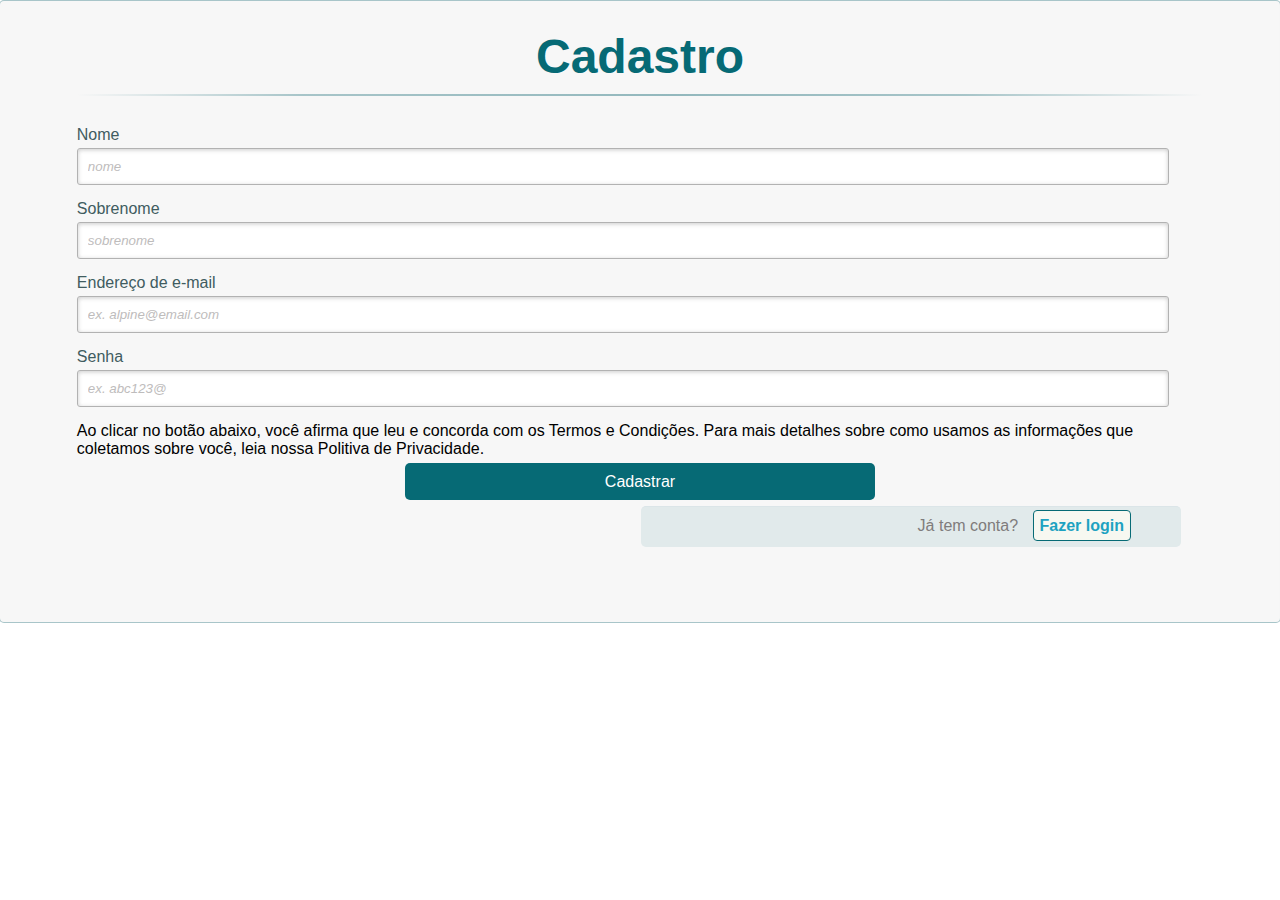
<file: cadastro.html>
<!DOCTYPE html>
<head>
  <meta charset="UTF-8" />
  <title>Cadastro</title>
  <meta name="viewport" content="width=device-width, initial-scale=1.0"> 
  <link rel="stylesheet" type="text/css" href="stylelogin.css" />
</head>
<body>     
 
      <!--FORMULÁRIO DE CADASTRO-->
      <div id="cadastro">
        <form method="post" action=""> 
          <h1>Cadastro</h1> 
           
          <p> 
            <label for="nome_cad">Nome</label>
            <input id="nome_cad" name="nome_cad" required="required" type="text" placeholder="nome" />
          </p>

          <p> 
            <label for="sobrenome_cad">Sobrenome</label>
            <input id="sobrenome_cad" name="sobrenome_cad" required="required" type="text" placeholder="sobrenome" />
          </p>

          <p> 
            <label for="email_cad">Endereço de e-mail</label>
            <input id="email_cad" name="email_cad" required="required" type="email" placeholder="ex. alpine@email.com"/> 
          </p>
           
          <p> 
            <label for="senha_cad">Senha</label>
            <input id="senha_cad" name="senha_cad" required="required" type="password" placeholder="ex. abc123@"/>
          </p>
          
          <p>Ao clicar no botão abaixo, você afirma que leu e concorda com os Termos e Condições. Para mais detalhes sobre como usamos as informações que coletamos sobre você, leia nossa Politiva de Privacidade.</p>

          <p> 
            <center><a href="login.html" class="btn">Cadastrar</a></center>
          </p>
           
          <p class="link">  
            Já tem conta?
            <a href="login.html">Fazer login </a>
          </p>
        </form>
      </div>  
</body>
</html>
</file>
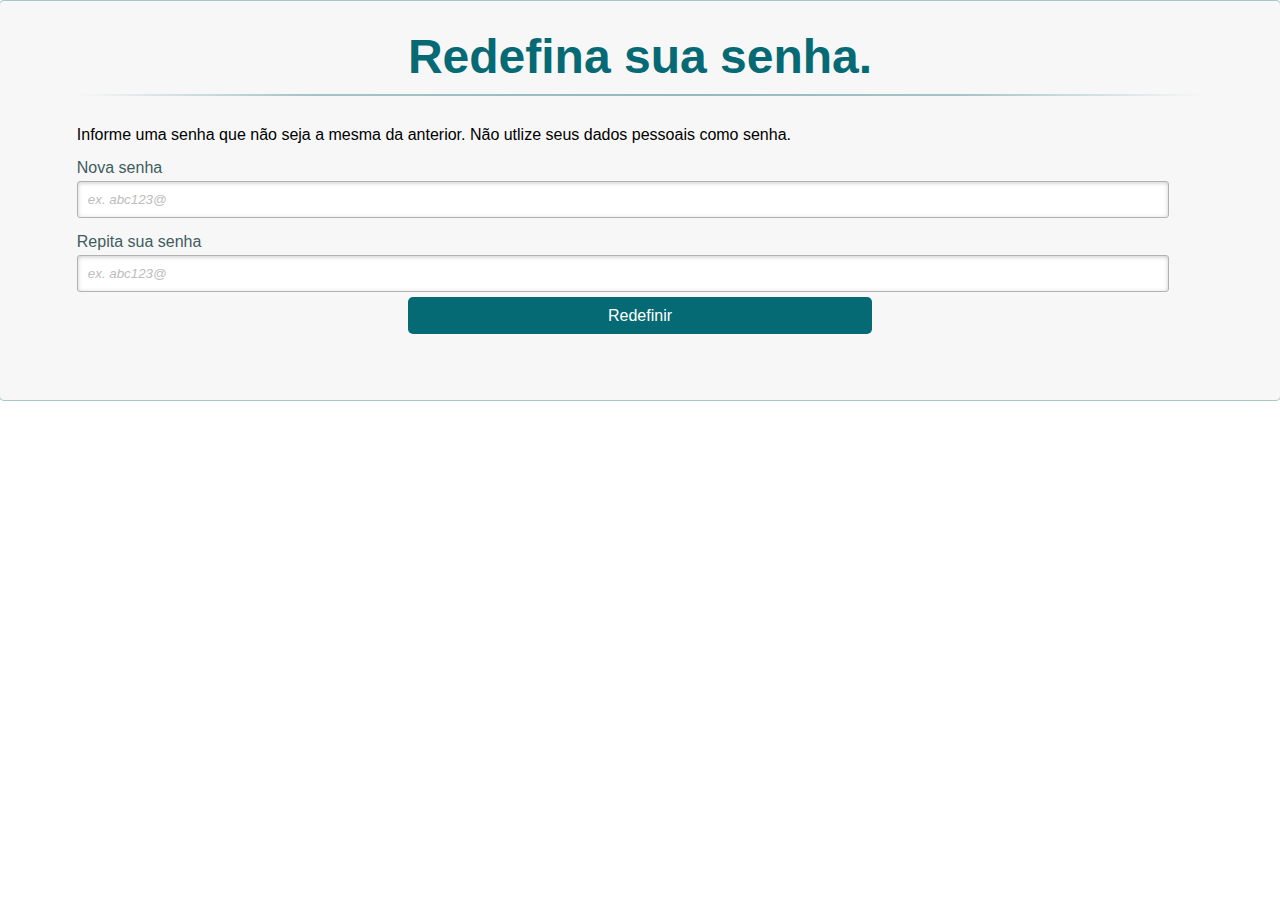
<file: colocarsenha.html>
<!DOCTYPE html>
<head>
  <meta charset="UTF-8" />
  <title>Redefinir Senha</title>
  <meta name="viewport" content="width=device-width, initial-scale=1.0"> 
  <link rel="stylesheet" type="text/css" href="stylelogin.css" />
</head>
<body>
     
      <!--FORMULÁRIO DE CADASTRO DE SENHA-->
      <div id="login">
        <form method="post" action=""> 
          <h1>Redefina sua senha.</h1> 
              
          <p>Informe uma senha que não seja a mesma da anterior. Não utlize seus dados pessoais como senha.</p>

          <p> 
            <label for="senha_cad">Nova senha</label>
            <input id="senha_cad" name="senha_cad" required="required" type="password" placeholder="ex. abc123@"/>
          </p>
          
          <p> 
            <label for="senha_cad">Repita sua senha</label>
            <input id="senha_cad" name="senha_cad" required="required" type="password" placeholder="ex. abc123@"/>
          </p>
          
          <p> 
            <center><a href="login.html" class="btn">Redefinir</a></center>
          </p>
           
        </form>
      </div>
 
        </form>
      </div> 
</body>
</html>
</file>
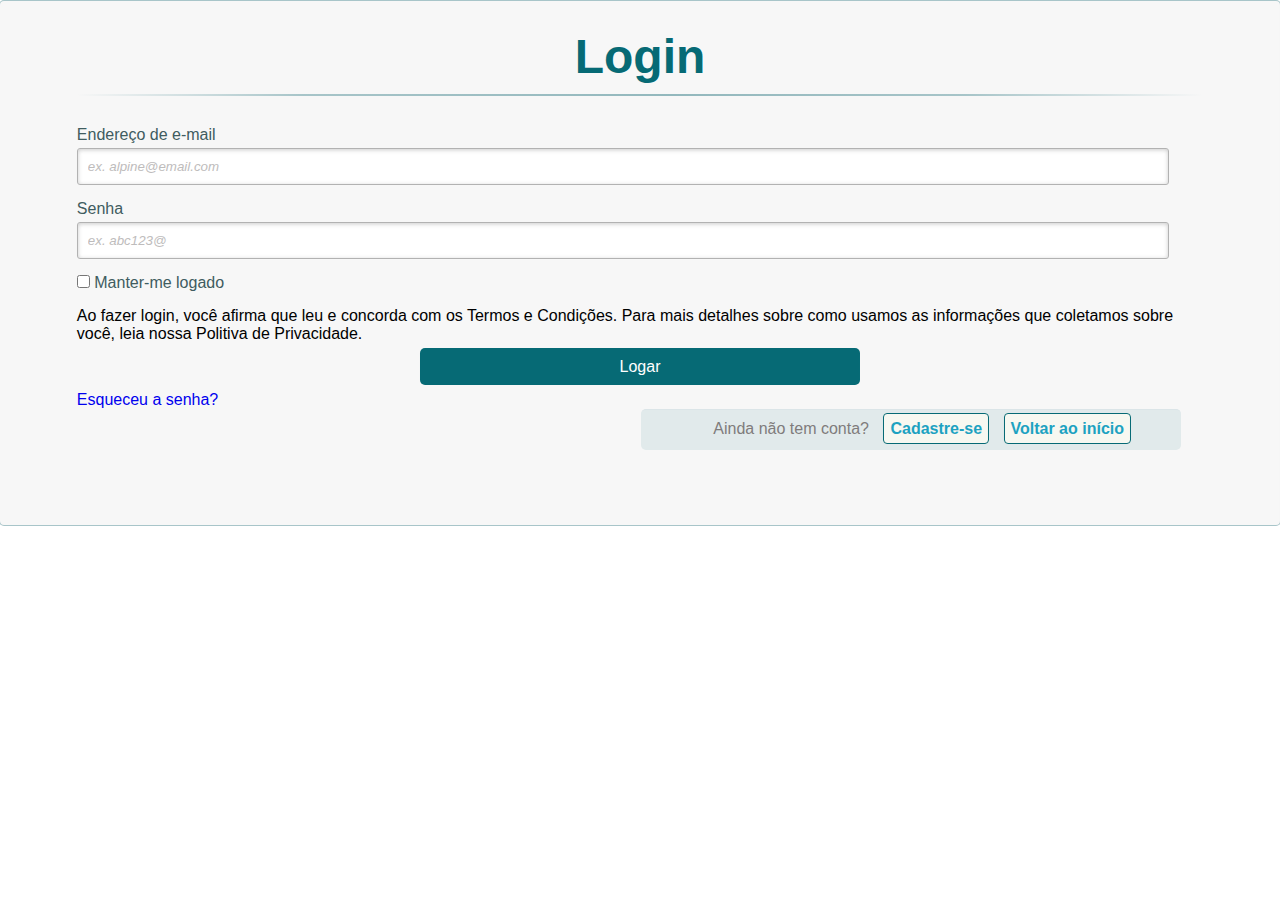
<file: login.html>
<!DOCTYPE html>
<head>
  <meta charset="UTF-8" />
  <title>Login</title>
  <meta name="viewport" content="width=device-width, initial-scale=1.0"> 
  <link rel="stylesheet" type="text/css" href="stylelogin.css" />
</head>
<body>
     
      <!--FORMULÁRIO DE LOGIN-->
      <div id="login">
        <form method="post" action=""> 
          <h1>Login</h1> 
          <p> 
            <label for="email_cad">Endereço de e-mail</label>
            <input id="email_cad" name="email_cad" required="required" type="email" placeholder="ex. alpine@email.com"/> 
          </p>
           
          <p> 
            <label for="senha_cad">Senha</label>
            <input id="senha_cad" name="senha_cad" required="required" type="password" placeholder="ex. abc123@"/>
          </p>
           
          <p> 
            <input type="checkbox" name="manterlogado" id="manterlogado" value="" /> 
            <label for="manterlogado">Manter-me logado</label>
          </p>
           
          <p>Ao fazer login, você afirma que leu e concorda com os Termos e Condições. Para mais detalhes sobre como usamos as informações que coletamos sobre você, leia nossa Politiva de Privacidade.</p>
          

          <p> 
            <center><a href="" class="btn">Logar</a></center>
          </p>
           
          <a href="novasenha.html" class="">Esqueceu a senha?</a>

          <p class="link">
            Ainda não tem conta?
            <a href="cadastro.html">Cadastre-se</a>
            <a href="index.html">Voltar ao início</a>
          </p>
        </form>
      </div>
 
        </form>
      </div> 
</body>
</html>
</file>
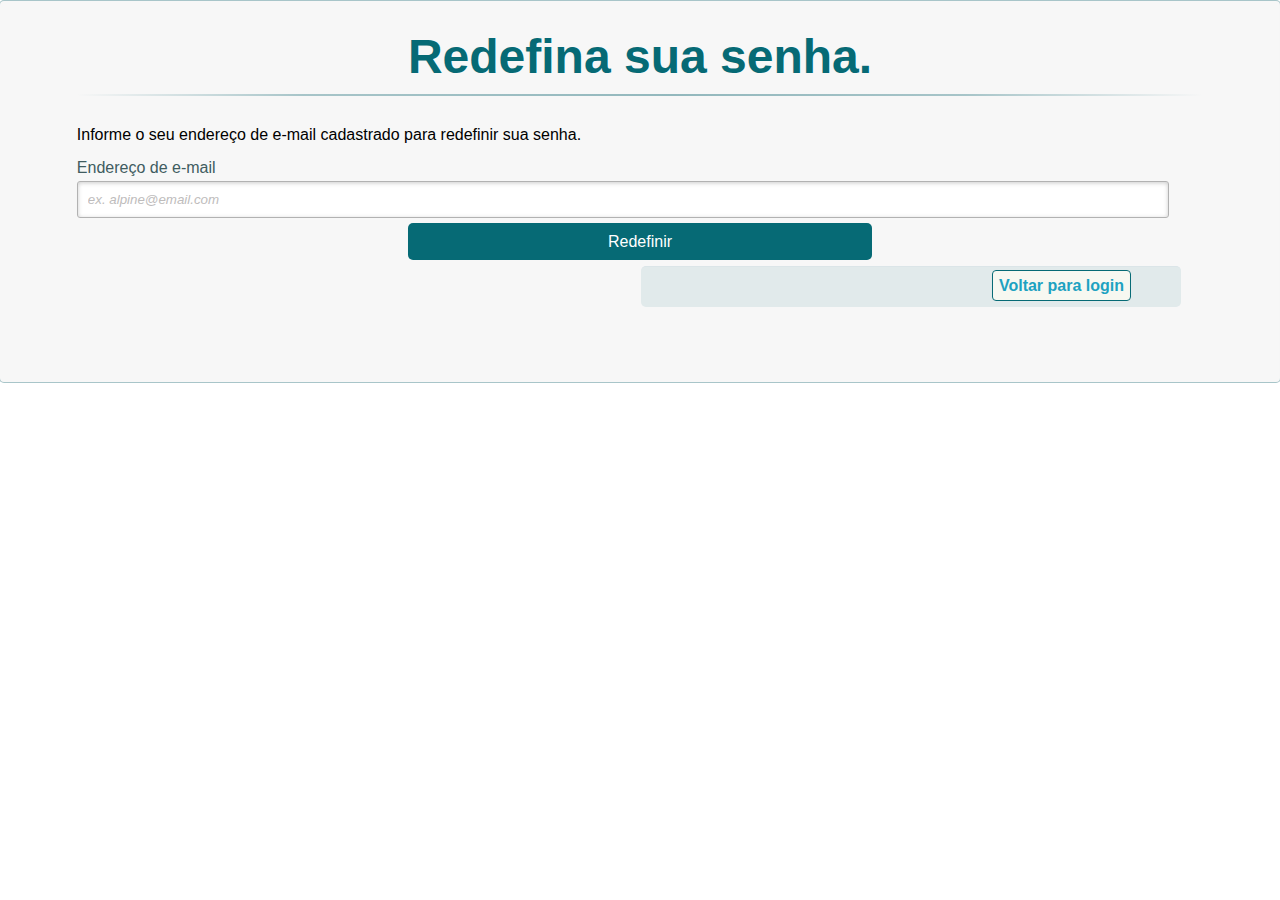
<file: novasenha.html>
<!DOCTYPE html>
<head>
  <meta charset="UTF-8" />
  <title>Esqueceu a Senha</title>
  <meta name="viewport" content="width=device-width, initial-scale=1.0"> 
  <link rel="stylesheet" type="text/css" href="stylelogin.css" />
</head>
<body>
     
      <!--FORMULÁRIO DE CADASTRO DE SENHA-->
      <div id="login">
        <form method="post" action=""> 
          <h1>Redefina sua senha.</h1> 
          
          <p>Informe o seu endereço de e-mail cadastrado para redefinir sua senha.</p>
          
          <p> 
            <label for="email_login">Endereço de e-mail</label>
            <input id="email_login" name="email_login" required="required" type="password" placeholder="ex. alpine@email.com" /> 
          </p>
               

          <p> 
            <center><a href="colocarsenha.html" class="btn">Redefinir</a></center>
          </p>
           
          <p class="link">
            <a href="login.html">Voltar para login</a>
          </p>
        </form>
      </div>
 
        </form>
      </div> 
</body>
</html>
</file>
<file: stylelogin.css>
/* CSS reset */
*, *:before, *:after { 
    margin:0;
    padding:0;
    font-family: Arial,sans-serif;
  }
  
  body{
    
    background-image: url(https://bobinex.fbitsstatic.net/img/p/papel-de-parede-nuvens-da-onca-lilas-e-azul-105839/295530-1.jpg?w=300&h=300&v=no-change&qs=ignore);
    margin:10px;
  }
  
  a{
    text-decoration: none;
  }
  
  /* esconde as ancoras da tela */
  a.links{
    display: none;
  }
  
  /* content que contem os formulários */
  .content{
    width: 500px;
    margin: 0px auto;
    position: relative; 
  }
 
  
  /* formatando o cabeçalho dos formulários */
  h1{
    font-size: 48px;
    color: #066a75;
    padding: 10px 0;
    font-family: Arial,sans-serif;
    font-weight: bold;
    text-align: center;
    padding-bottom: 30px;
  }
  h1:after{
    content: ' ';
    display: block;
    width: 100%;
    height: 2px;
    margin-top: 10px;
    background: -webkit-linear-gradient(left, rgba(147,184,189,0) 0%,rgba(147,184,189,0.8) 20%,rgba(147,184,189,1) 53%,rgba(147,184,189,0.8) 79%,rgba(147,184,189,0) 100%); 
    background: linear-gradient(left, rgba(147,184,189,0) 0%,rgba(147,184,189,0.8) 20%,rgba(147,184,189,1) 53%,rgba(147,184,189,0.8) 79%,rgba(147,184,189,0) 100%); 
  }
  
  p{
    margin-bottom:15px;
  }
  p:first-child{
    margin: 0px;
  }
  label{
    color: #405c60;
    position: relative;
  }
  
  /**** advanced input styling ****/
  /* placeholder */
  ::-webkit-input-placeholder  {
    color: #bebcbc; 
    font-style: italic;
  }
  input:-moz-placeholder,
  textarea:-moz-placeholder{
    color: #bebcbc;
    font-style: italic;
  } 
  input {
    outline: none;
  }
  
  input:not([type="checkbox"]){
    width: 95%;
    margin-top: 4px;
    padding: 10px;  
    border: 1px solid #b2b2b2;
    
    -webkit-border-radius: 3px;
    border-radius: 3px;
    
    -webkit-box-shadow: 0px 1px 4px 0px rgba(168, 168, 168, 0.6) inset;
    box-shadow: 0px 1px 4px 0px rgba(168, 168, 168, 0.6) inset;
    
    -webkit-transition: all 0.2s linear;
    transition: all 0.2s linear;
  }
  
  /*estilo do botão submit */
  input[type="submit"]{
    width: 100%!important;
    cursor: pointer;  
    background: #3d9db3;
    padding: 8px 5px;
    color: #fff;
    font-size: 20px;  
    border: 1px solid #fff; 
    margin-bottom: 10px;  
    text-shadow: 0 1px 1px #333;
    
    -webkit-border-radius: 5px;
    border-radius: 5px;
    
    transition: all 0.2s linear;
  }
  input[type="submit"]:hover{
    background: #4ab3c6;
  }
  p.link{
    position: sticky;
    padding: 10px 50px;
    border-radius: 5px;
    font-size: 1rem;
    transition: all 0.5s;
  }
  .btn{
    position: relative;
    padding: 10px 200px;
    background: #066a75;
    border-radius: 5px;
    color: #fff;
    font-size: 1rem;
    transition: all 0.5s;
}
  
  /*marcando os links para mudar de um formulário para outro */
  .link{
    position: absolute;
    background: #e1eaeb;
    color: #7f7c7c;
    left: 0px;
    height: 20px;
    width: 440px;
    padding: 17px 30px 20px 30px;
    font-size: 16px;
    text-align: right;
    border-top: 1px solid #dbe5e8;
  
    -webkit-border-radius: 0 0  5px 5px;
    border-radius: 0 0  5px 5px;
  }
  .link a {
    font-weight: bold;
    background: #f7f8f1;
    padding: 6px;
    color: rgb(29, 162, 193);
    margin-left: 10px;
    border: 1px solid #066a75;
  
    -webkit-border-radius: 4px;
    border-radius: 4px;  
  
    -webkit-transition: all 0.4s linear;
    transition: all 0.4s  linear;
  }
  .link a:hover {
    color: #39bfd7;
    background: #f7f7f7;
    border: 1px solid #4ab3c6;
  }
  
  /* estilos para para ambos os formulários */
  #cadastro, 
  #login{
    right: 50%;
    transform: translateX(50%);
    position: absolute;
    top: 0px;
    width: 88%; 
    padding: 18px 6% 60px 6%;
    margin: 0 0 35px 0;
    background: rgb(247, 247, 247);
    border: 1px solid rgba(147, 184, 189,0.8);
    
    border-radius: 5px;
    
    -webkit-animation-duration: 0.5s;
    -webkit-animation-timing-function: ease;
    -webkit-animation-fill-mode: both;
  
    animation-duration: 0.5s;
    animation-timing-function: ease;
    animation-fill-mode: both;
  }
  
  #paracadastro:target ~ .content #cadastro,
  #paralogin:target ~ .content #login{
    z-index: 2;
    -webkit-animation-name: fadeInLeft;
    animation-name: fadeInLeft;
  
    -webkit-animation-delay: .1s;
    animation-delay: .1s;
  }
  #registro:target ~ .content #login,
  #paralogin:target ~ .content #cadastro{
    -webkit-animation-name: fadeOutLeft;
    animation-name: fadeOutLeft;
  }
  
  /*fadeInLeft*/
  @-webkit-keyframes fadeInLeft {
    0% {
      opacity: 0;
      -webkit-transform: translateX(-20px);
    }
    100% {
      opacity: 1;
      -webkit-transform: translateX(0);
    }
  }
  
  @keyframes fadeInLeft {
    0% {
      opacity: 0;
      transform: translateX(-20px);
    }
    100% {
      opacity: 1;
      transform: translateX(0);
    }
  }
  
  /*fadeOutLeft*/
  @-webkit-keyframes fadeOutLeft {
    0% {
      opacity: 1;
      -webkit-transform: translateX(0);
    }
    100% {
      opacity: 0;
      -webkit-transform: translateX(-20px);
    }
  }
  
  @keyframes fadeOutLeft {
    0% {
      opacity: 1;
      transform: translateX(0);
    }
    100% {
      opacity: 0;
      transform: translateX(-20px);
    }
  }
</file>
